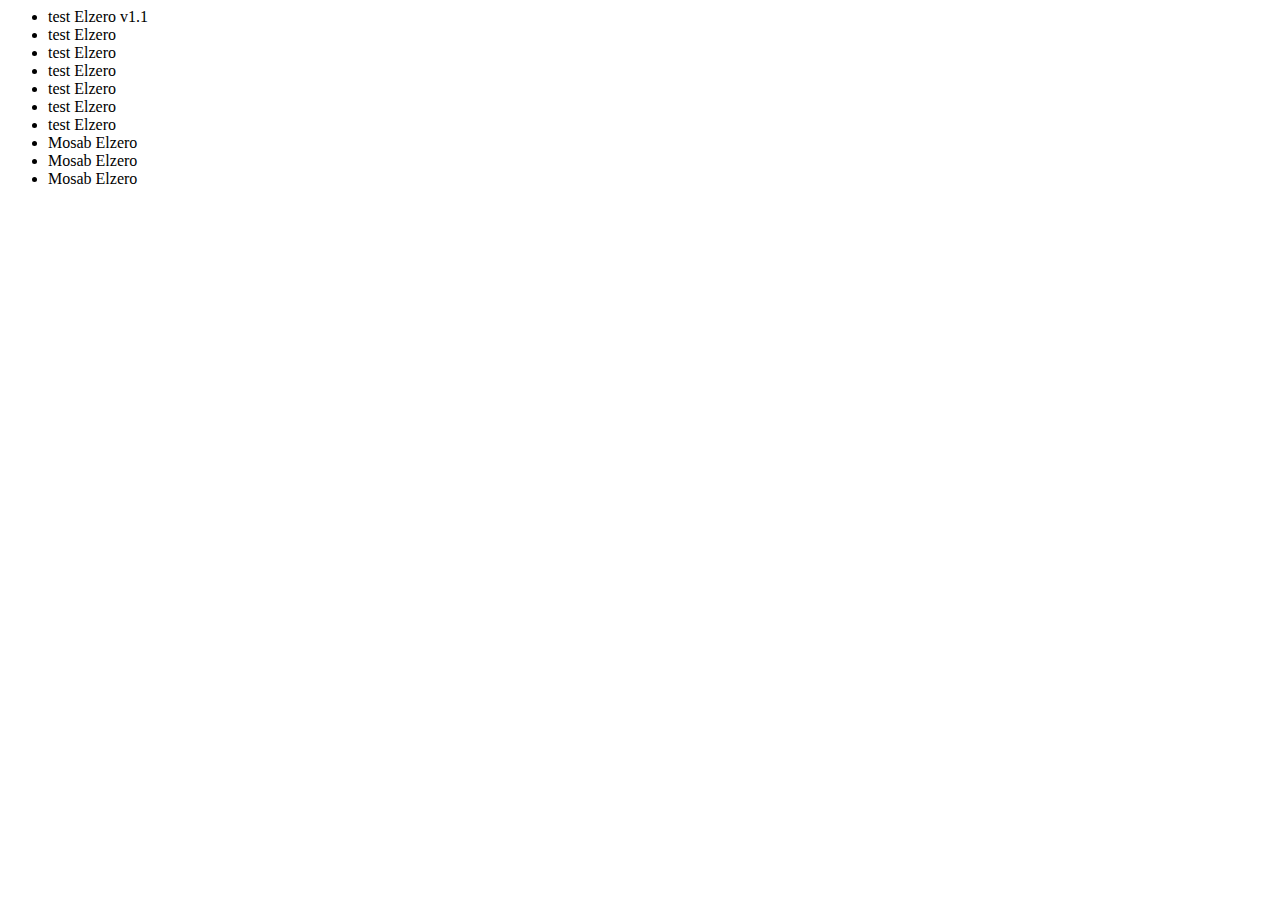
<file: index.html>
<html lang="en">

<head>
    <meta charset="UTF-8" />
    <meta http-equiv="X-UA-Compatible" content="IE=edge" />
    <meta name="viewport" content="width=device-width, initial-scale=1.0" />
    <title>Document</title>
</head>

<body>
    <ul>
        <li><span class="Elzero1">test Elzero v1.1</span></li>
        <li><span class="Elzero2">test Elzero</span></li>
        <li><span class="Elzero3">test Elzero</span></li>
        <li><span class="Elzero4">test Elzero</span></li>
        <li><span class="Elzero5">test Elzero</span></li>
        <li><span class="Elzero6">test Elzero</span></li>
        <li><span class="Elzero7">test Elzero</span></li>
        <li><span class="Elzero10">Mosab Elzero</span></li>
        <li><span class="Elzero8">Mosab Elzero</span></li>
        <li><span class="Elzero9">Mosab Elzero</span></li>
    </ul>
</body>

</html
</file>
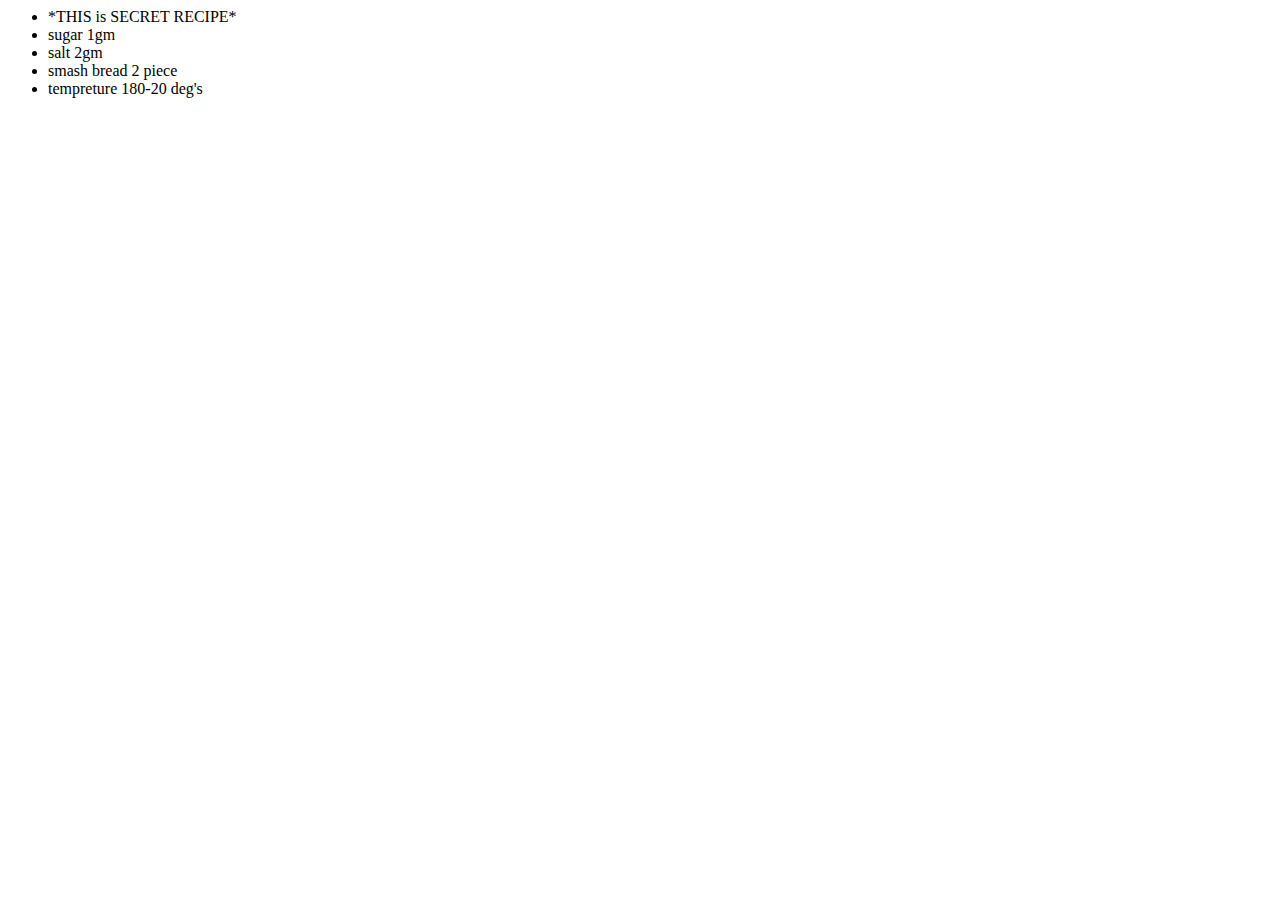
<file: secretRecipe.html>
<html lang="en">

<head>
    <meta charset="UTF-8" />
    <meta http-equiv="X-UA-Compatible" content="IE=edge" />
    <meta name="viewport" content="width=device-width, initial-scale=1.0" />
    <title>Document</title>
</head>

<body>
    <ul>
        <li><span class="Recipe1">*THIS is SECRET RECIPE*</span></li>
        <li><span class="Recipe2">sugar 1gm</span></li>
        <li><span class="Recipe3">salt 2gm</span></li>
        <li><span class="Recipe4">smash bread 2 piece</span></li>

        <li><span class="Recipe5">tempreture 180-20 deg's</span></li>
        
    </ul>
</body>

</html
</file>
